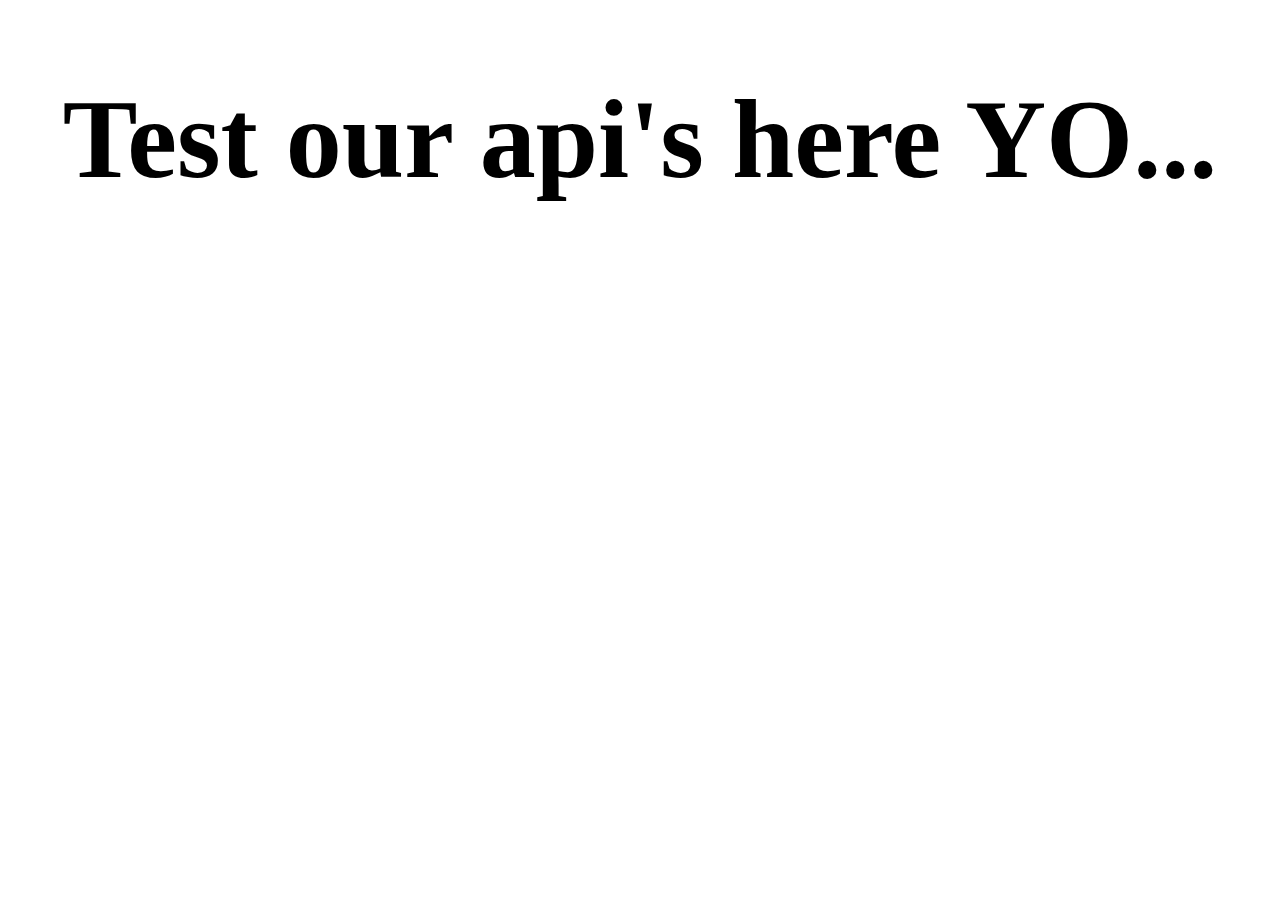
<file: api-examples.html>
<!-- THIS IS A COMMENT MADE BY KADEN - THIS FILE IS BASICALLY DEFUNCT. DONT DELETE THO.   -->

<!DOCTYPE html>
<html lang="en">
<head>
  <meta charset="UTF-8">
  <meta name="viewport" content="width=device-width, initial-scale=1.0">
  <meta http-equiv="X-UA-Compatible" content="ie=edge">
  <title>brew love api testing...</title>
  <script src="https://code.jquery.com/jquery-3.2.1.min.js" integrity="sha256-hwg4gsxgFZhOsEEamdOYGBf13FyQuiTwlAQgxVSNgt4=" crossorigin="anonymous" ></script>
  <link rel="stylesheet" href="./style.css">
</head>
<body>
<h1>Test our api's here YO...</h1>
<div id="demo"></div>
<div id="emptyDiv"></div>
<div id="emptyDiv1"></div>
<div id="emptyDiv2"></div>
<div id="emptyDiv3"></div>
<div id="emptyDiv4"></div>

<script type="text/javascript">
console.log("script works...")
  var x = document.getElementById("demo");
  getLocation();
  
  function getLocation() {
    if (navigator.geolocation) {
      navigator.geolocation.getCurrentPosition(showPosition);
    } else {
      x.innerHTML = "Geolocation is not supported by this browser.";
    }
  }
  
  function showPosition(position) {
    
    x.innerHTML = "Latitude: " + position.coords.latitude +
    "<br>Longitude: " + position.coords.longitude;
    latlon = x.innerHTML
    console.log(latlon);
  }
  
  console.log(x.innerHTML);
  </script>

<script src="./script.js" ></script>

</body>
</html>
</file>
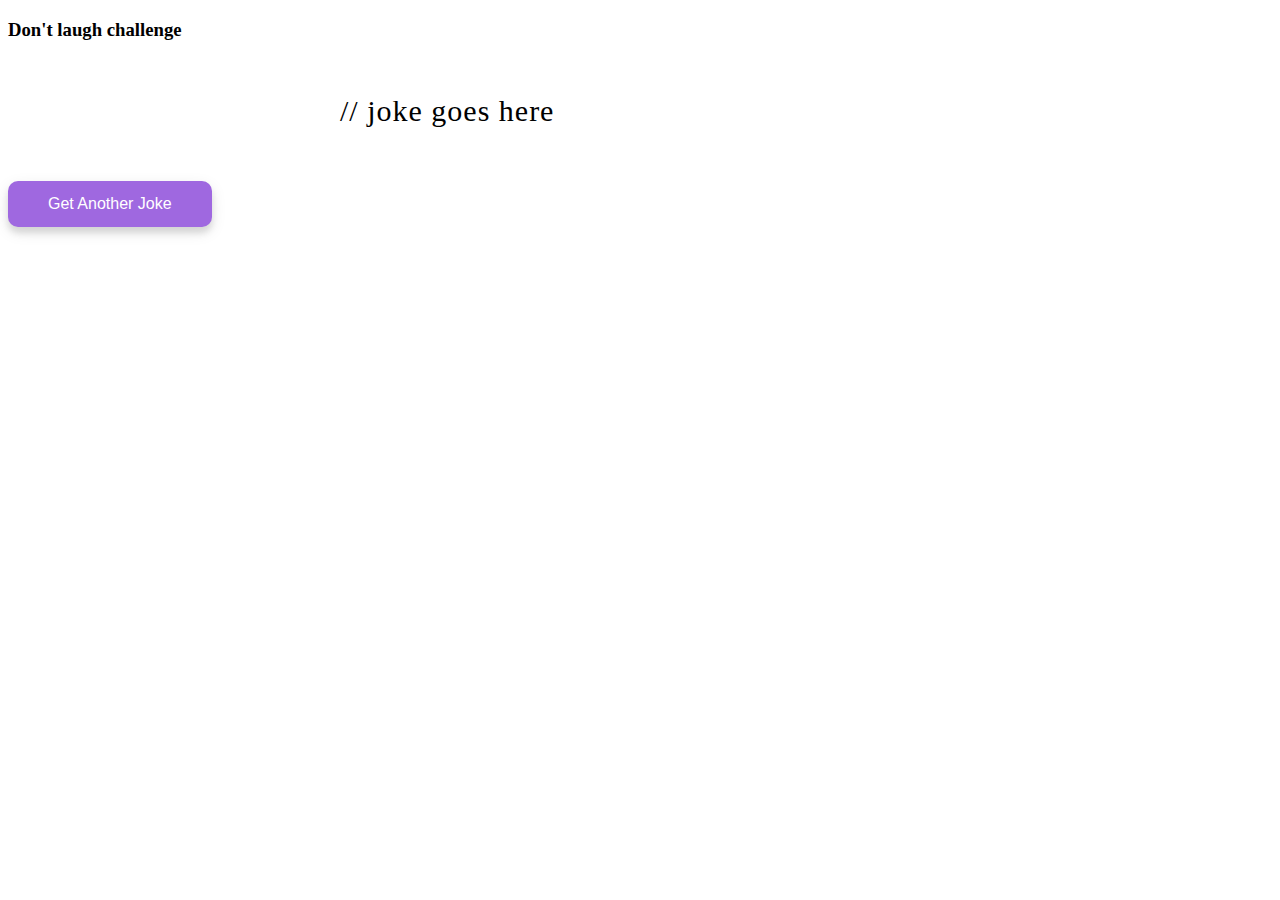
<file: dadjokes.html>
<!-- THIS IS A COMMENT MADE BY KADEN - THIS FILE IS BASICALLY DEFUNCT. DONT DELETE THO.  -->

<!DOCTYPE html>
<html lang="en">
<head>
    <meta charset="UTF-8">
    <meta name="viewport" content="width=device-width, initial-scale=1.0">
    
    <title>Document</title>
    <style>
        * {
	box-sizing: border-box;
};
body {
	background-color: #686de0;
	font-family: 'Muli', sans-serif;
	display: flex;
	flex-direction: column;
	align-items: center;
	justify-content: center;
	height: 100vh;
	margin: 0;
};

.container {
	background-color: #fff;
	border-radius: 10px;
	box-shadow: 0 10px 20px rgba(0,0,0,0.1), 0 6px 6px rgba(0,0,0,0.1);
	padding: 50px 20px;
	text-align: center;
	max-width: 100%;
	width: 800px;
}

.joke {
	font-size: 30px;
	letter-spacing: 1px;
	line-height: 40px;
	margin: 50px auto;
	max-width: 600px;
}

.btn {
	background-color: #9F68E0;
	border: 0;
	border-radius: 10px;
	box-shadow: 0 5px 15px rgba(0,0,0,0.1), 0 6px 6px rgba(0,0,0,0.1);
	color: #fff;
	cursor: pointer;
	font-size: 16px;
	padding: 14px 40px;
}

    </style>
</head>
<body>
    <div class="container">
        <h3>Don't laugh challenge</h3>
        <div id="joke" class="joke">
          // joke goes here
        </div>
        <button id="get_joke" class="btn">Get Another Joke</button>
      </div>
     
     
</body>
<script src='dadjoke.js'></script>
</html>
  
</div>
</file>
<file: style.css>
/* body {
  background-color: lightcoral;
  font-family: "Raleway", sans-serif;
  /* font-family: "Fondamento", cursive; */
}

.hero-text {
  text-align: center;
  position: absolute;
  top: 50%;
  left: 50%;
  transform: translate(-50%, -50%);
  color: white;
}
/* ----------------- */
h1 {
  font-size: 7em;
  text-align: center;
  font-family: "Kurale", serif;
}

.navBarIcon {
  height: 100px;
  width: 20%;
}
.mainIcon {
  height: 100px;
  width: 40%;
}

.searchBar {
  height: 30px;
  border: 2px solid black;
  width: 40%;
  margin-right: 30%;
  margin-left: 30%;
}
.searchButton {
  background-color: white;
  width: 30%;
  margin-right: 35%;
  margin-left: 35%;
  padding: 5px 5px 5px 5px;
  border: 2px solid black;
}

.headContainer {
  border-bottom: 3px solid black;
  background-image: linear-gradient(rgba(0, 0, 0, 0.5), rgba(0, 0, 0, 0.5)),
    url("IMG/hero_photo.jpg");
}
.footerContainer {
  background-color: blue;
  border-top: 3px solid black;
}
.footerText {
  color: white;
  text-align: center;
}

.pageTitle {
  font-size: 50px;
}

.wholeContainer {
  background-color: red;
  width: 70%;
  margin-left: 15%;
  margin-right: 15%;
  border: 3px solid black;
}

.mapDisplay {
  border-radius: 1%;
  margin-top: 20px;
  border: 2px solid black;
  width: 80%;
  height: 600px;
  margin-right: 10%;
  margin-left: 10%;
  background-color: white;
}
.mapDisplayText {
  padding-left: 30px;
  padding-top: 100px;
}

.foundBreweries {
  background-color: white;
  border: 2px solid black;
  width: 30%;
  margin-right: 35%;
  margin-left: 35%;
  font-size: 20px;
}

/* dad joke stuff */

#dadJokes {
  text-align: center;
  background-color: white;
  border: 2px solid black;
}
* {
  box-sizing: border-box;
}
/* body {
  background-color: #686de0;
  font-family: "Muli", sans-serif;
  display: flex;
  flex-direction: column;
  align-items: center;
  justify-content: center;
  height: 100vh;
  margin: 0;
} */

.container {
  background-color: #fff;
  border-radius: 10px;
  box-shadow: 0 10px 20px rgba(0, 0, 0, 0.1), 0 6px 6px rgba(0, 0, 0, 0.1);
  padding: 50px 20px;
  text-align: center;
  max-width: 100%;
  width: 800px;
}

.joke {
  font-size: 30px;
  letter-spacing: 1px;
  line-height: 40px;
  margin: 50px auto;
  max-width: 600px;
}

.btn {
  background-color: #9f68e0;
  border: 0;
  border-radius: 10px;
  box-shadow: 0 5px 15px rgba(0, 0, 0, 0.1), 0 6px 6px rgba(0, 0, 0, 0.1);
  color: #fff;
  cursor: pointer;
  font-size: 16px;
  padding: 14px 40px;
} */
</file>
